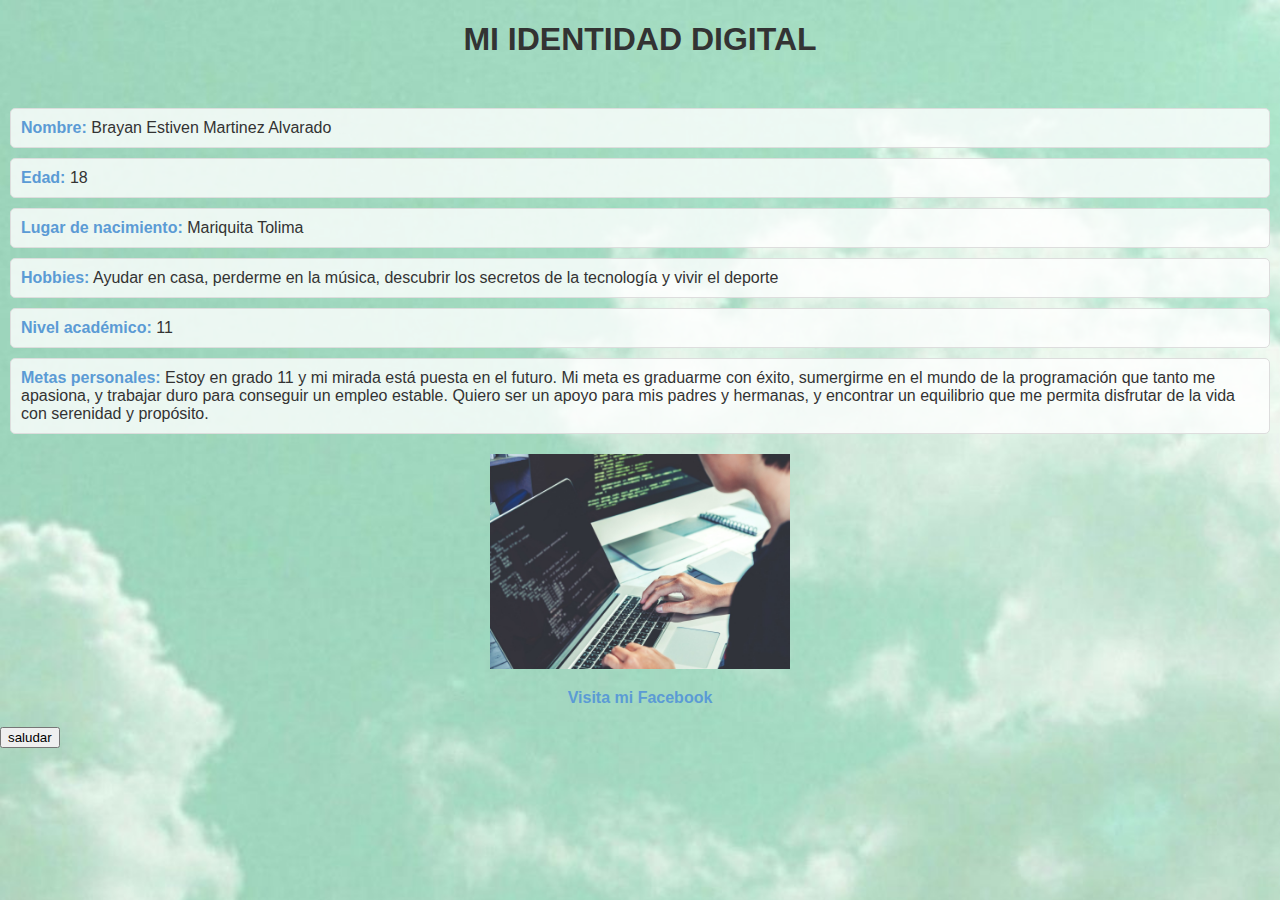
<file: index.html>
<!DOCTYPE html>
<html lang="es">
<head>
    <meta charset="UTF-8">
    <meta name="viewport" content="width=device-width, initial-scale=1.0">
    <title>Mi Primera Página Web</title>
    <link rel="stylesheet" href="./css/estilos.css">
</head>
<body>
    <h1>MI IDENTIDAD DIGITAL</h1>
   
    <ul>
        <li><span class="highlight">Nombre:</span> Brayan Estiven Martinez Alvarado</li>
        <li><span class="highlight">Edad:</span> 18</li>
        <li><span class="highlight">Lugar de nacimiento:</span> Mariquita Tolima</li>
        <li><span class="highlight">Hobbies:</span> Ayudar en casa, perderme en la música, descubrir los secretos de la tecnología y vivir el deporte</li>
        <li><span class="highlight">Nivel académico:</span> 11</li>
        <li><span class="highlight">Metas personales:</span> Estoy en grado 11 y mi mirada está puesta en el futuro. Mi meta es graduarme con éxito, sumergirme en el mundo de la programación que tanto me apasiona, y trabajar duro para conseguir un empleo estable. Quiero ser un apoyo para mis padres y hermanas, y encontrar un equilibrio que me permita disfrutar de la vida con serenidad y propósito.</li>
    </ul>
    <img src="./imagenes/digital.jpeg" alt="programando" width="300px" />
    <a href="https://www.facebook.com/tu_usuario" target="_blank">Visita mi Facebook</a>
    <button type="button" onclick="saludar()">saludar</button>
    <script src="./scripts/index.js"></script>
</body>
</html>
</file>
<file: css/estilos.css>
body {
    font-family: Arial, sans-serif;
    background-image: url('../imagenes/fondo\ cielo.jpg');
    background-size: cover;
    background-attachment: fixed;
    color: #333;
    margin: 0;
    padding: 0;
}
h1 {
    text-align: center; 
    color: #333; 
    font-weight: bold; 
    margin-bottom: 50px;
}
ul {
    list-style-type: none;
    padding: 0;
}
li {
    background-color: rgba(255, 255, 255, 0.8);
    margin: 10px;
    padding: 10px;
    border: 1px solid #ddd;
    border-radius: 5px;
}
.highlight {
    color: #5b9bd5;
    font-weight: bold;
}
img {
    display: block;
    margin: 20px auto;
}
a {
    display: block;
    text-align: center;
    margin: 20px;
    color: #5b9bd5;
    text-decoration: none;
    font-weight: bold;
}
a:hover {
    text-decoration: underline;
}
</file>
